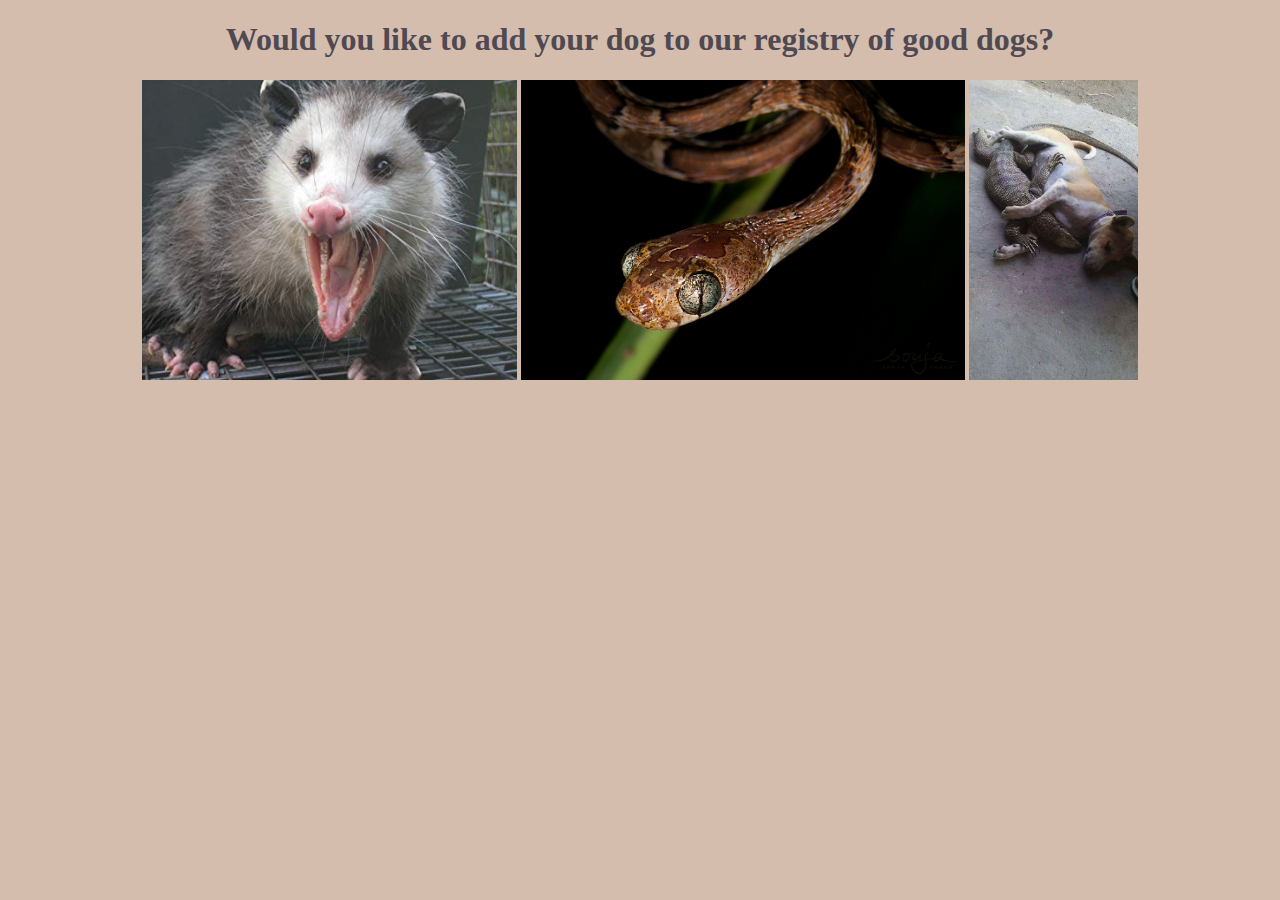
<file: index.html>
<!DOCTYPE html>
<html lang="en">
<head>
    <meta charset="UTF-8">
    <meta name="viewport" content="width=device-width, initial-scale=1.0">
    <meta http-equiv="X-UA-Compatible" content="ie=edge">
    <title>Your Dog</title>
    <link rel="stylesheet" href="./src/css/index.css">
</head>
<body>
    <header>
        <h1>
            Would you like to add your dog to our registry of good dogs?
        </h1>
    </header>
    <img src="/assets/dog1.jpg" alt="a picture of a possum-dog">
    <img src="/assets/dog2.jpg" alt="a picture of a snake-dog">
    <img src="/assets/dog3.jpg" alt="a picture of two dogs">
    
    <p>
        <a class="links" href="/apply.html">yes please! I have a wonderful dog to tell you about!</a>
    </p>

    <p>
        <a href="/dogs-table.html">SHOW ME THE DOG STATS, PAL</a>
    </p>

</body>
</html>
</file>
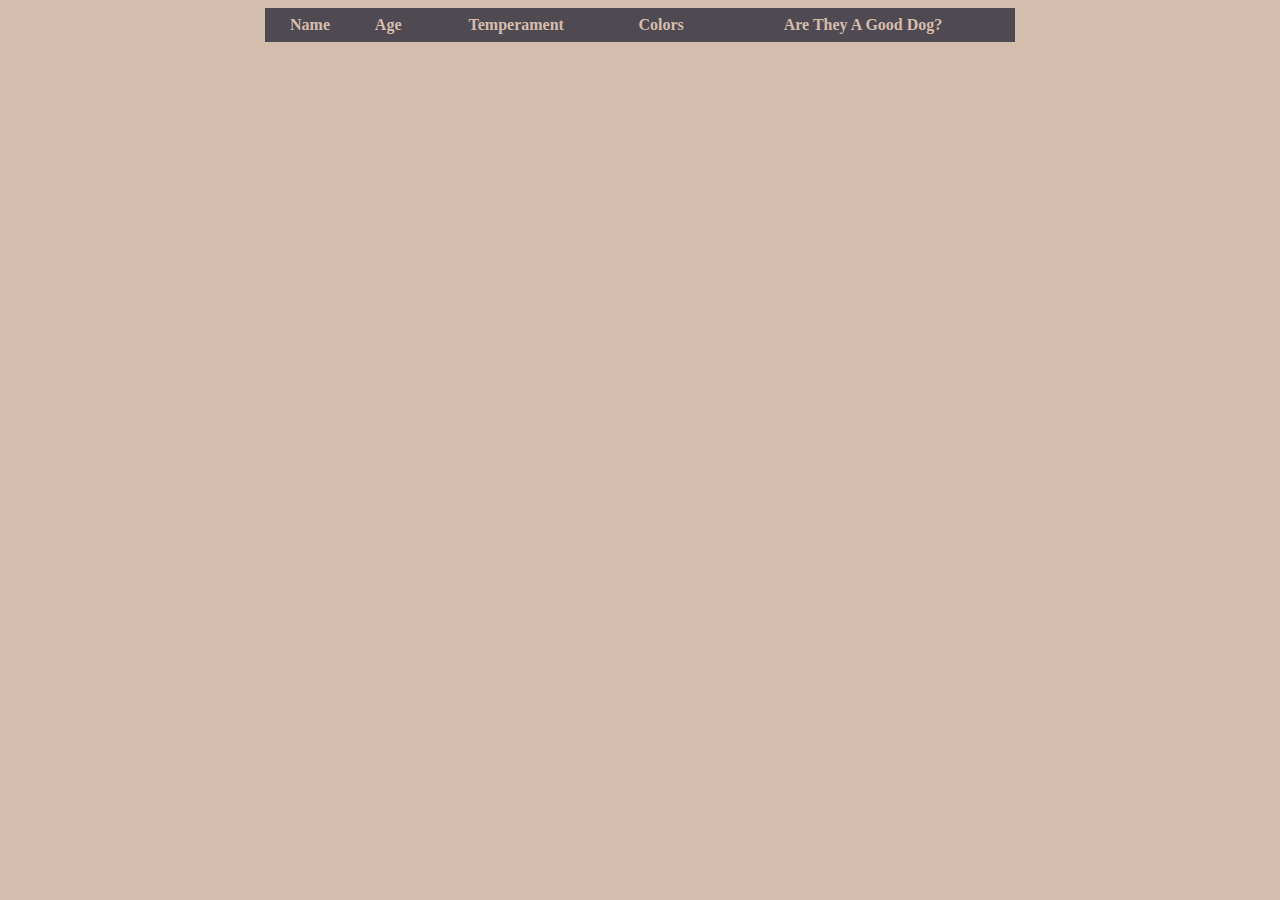
<file: dogs-table.html>
<!DOCTYPE html>
<html lang="en">
<head>
    <meta charset="UTF-8">
    <meta name="viewport" content="width" device-width, initial-scale=1.0">
    <meta http-equiv="X-UA-Compatible" content="ie=edge">
    <title>Dog Stats, STAT!</title>
    <link rel="stylesheet" href="/src/css/index.css">
    <link rel="stylesheet" href="/src/css/dogs-table.css">
</head>
<body>
    
    <table>
        <thead>
            <tr>
                <td>Name</td>
                <td>Age</td>
                <td>Temperament</td>
                <td>Colors</td>
                <td>Are They A Good Dog?</td>
            </tr>
        </thead>
        <tbody id="dogs">
        </tbody>
    </table>


    <p>
        <a href="/index.html">home</a>
    </p>
    <script type="module" src="./src/dogsTable.js"></script>
</body>
</html>
</file>
<file: src/css/index.css>
body {
    text-align: center;
    color: #4F4951;
    background-color: #D5BDAE;  
}

#listbody {
    text-align: left;
}

h1, h2, h3, h4 {
    color: #4F4951;
}

a {
    text-decoration: none;
    color: #D5BDAE;
    font-size: 1.8em;
}

a:visited {
    color: #908381;
}

.fieldset {
    font-size: 1.1em;
    font-weight: 700;
    border-color: #4F4951;
    color: #908381;
}

img {
    height: 300px;
    width: auto;
}

#button {
    background-color: #4F4951;
    color: #D5BDAE;
    font-size: 1.5em;
}

dt {
    color: #4F4951;
    font-size: 1.8em;
}

dd {
    color:#4F4951;
    font-size: 1.2em;
}
</file>
<file: src/css/dogs-table.css>
table {
    width: 100%;
    max-width: 750px;
    margin: auto;
    border-collapse: collapse;
    border-spacing:5em;
}

thead {
    font-weight: bolder;
    color: #D5BDAE;
    background: #4F4951;
}

tbody tr:nth-child(even) {
    background: rgba(0, 0, 0, 0.1);
}

td {
    padding: 8px 5px;
}
</file>
